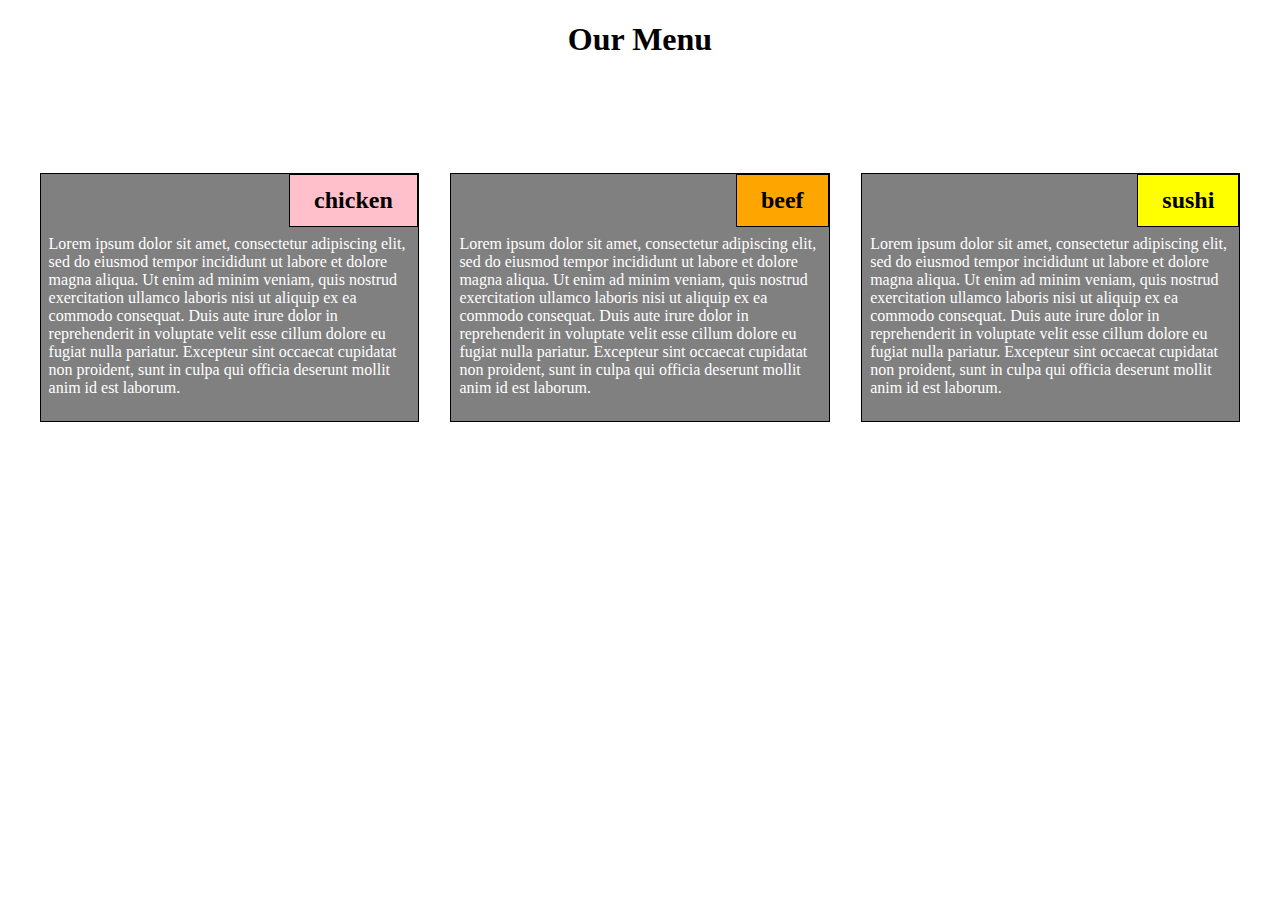
<file: module2-test/index.html>
<!DOCTYPE html>
<html lang="pt-br" dir="ltr">
  <head>
    <meta charset="utf-8">
    <meta name="viewport" 
      content="width=device-width, initial-scale=1, shrink-to-fit=no"
    >
    <title>Module 2 Test</title>
    <link rel="stylesheet" href="css/style.css">
  </head>
  <body>
    <h1>Our Menu</h1>
    <section id = "first-p">
      <h2 id = "chicken-title">chicken</h2>
      <p>Lorem ipsum dolor sit amet, consectetur adipiscing elit, sed do
         eiusmod tempor incididunt ut labore et dolore magna aliqua. Ut
         enim ad minim veniam, quis nostrud exercitation ullamco laboris
         nisi ut aliquip ex ea commodo consequat. Duis aute irure dolor
         in reprehenderit in voluptate velit esse cillum dolore eu fugiat
         nulla pariatur. Excepteur sint occaecat cupidatat non proident,
         sunt in culpa qui officia deserunt mollit anim id est laborum.
      </p>
    </section>
    <section id = "second-p">
      <h2 id = "beef-title">beef</h2>
      <p>Lorem ipsum dolor sit amet, consectetur adipiscing elit, sed do
         eiusmod tempor incididunt ut labore et dolore magna aliqua. Ut
         enim ad minim veniam, quis nostrud exercitation ullamco laboris
         nisi ut aliquip ex ea commodo consequat. Duis aute irure dolor
         in reprehenderit in voluptate velit esse cillum dolore eu fugiat
         nulla pariatur. Excepteur sint occaecat cupidatat non proident,
         sunt in culpa qui officia deserunt mollit anim id est laborum.
      </p>
    </section>
    <section id = "third-p">
      <h2 id = "sushi-title">sushi</h2>
      <p>Lorem ipsum dolor sit amet, consectetur adipiscing elit, sed do
         eiusmod tempor incididunt ut labore et dolore magna aliqua. Ut
         enim ad minim veniam, quis nostrud exercitation ullamco laboris
         nisi ut aliquip ex ea commodo consequat. Duis aute irure dolor
         in reprehenderit in voluptate velit esse cillum dolore eu fugiat
         nulla pariatur. Excepteur sint occaecat cupidatat non proident,
         sunt in culpa qui officia deserunt mollit anim id est laborum.
      </p>
    </section>
  </body>
</html>
</file>
<file: module2-test/css/style.css>
*{
  box-sizing: border-box;
}

h1 {
  text-align: center;
}

h2 {
  float: right;
  text-align: center;
  padding: .5em 1em .5em 1em ;
  border: 1px solid black;
  margin: 0;
  color: black;
}

#first-p , #second-p , #third-p {
  border: 1px solid black;
  margin-top: calc(5em + 1vw);
  margin-right: 2.5%;
  float:left;
  background-color: gray;
}

#sushi-title {
  background-color: yellow;
}

#beef-title {
  background-color: orange;
}

#chicken-title {
  background-color: pink;
}

#first-p{
  margin-left: 2.5%;
}

p {
  clear: right;
  padding: .5em;
  color: white;
}

@media(min-width:992px) {
  #first-p , #second-p , #third-p {
    width: 30%;
  }
}

@media(min-width:768px) and (max-width:991px) {
  #first-p , #second-p {
    width: 46.25%;
  }
  #third-p{
    width: 95%;
    margin-left: 2.5%;
  }
}

@media(max-width:767px) {
  #first-p , #second-p , #third-p{
    width: 95%;
  }
  #second-p , #third-p{
    margin-left: 2.5%;
  }
}
</file>
